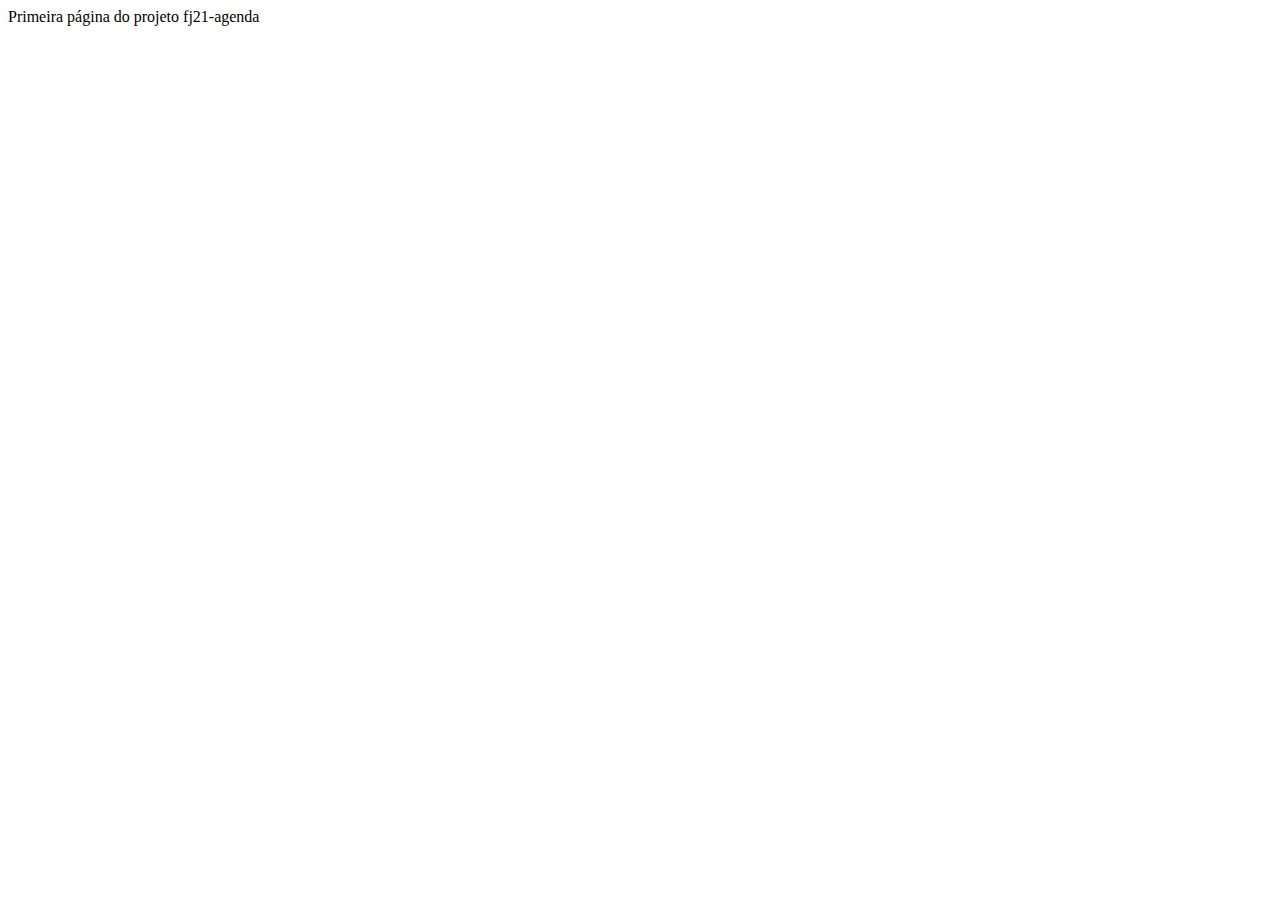
<file: fj21-agenda/WebContent/index.html>
<!DOCTYPE html PUBLIC "-//W3C//DTD HTML 4.01 Transitional//EN" "http://www.w3.org/TR/html4/loose.dtd">
<html>
<head>
<meta http-equiv="Content-Type" content="text/html; charset=UTF-8">
<title>Projeto fj21-agenda</title>
</head>
<body>
  Primeira página do projeto fj21-agenda
</body>
</html>
</file>
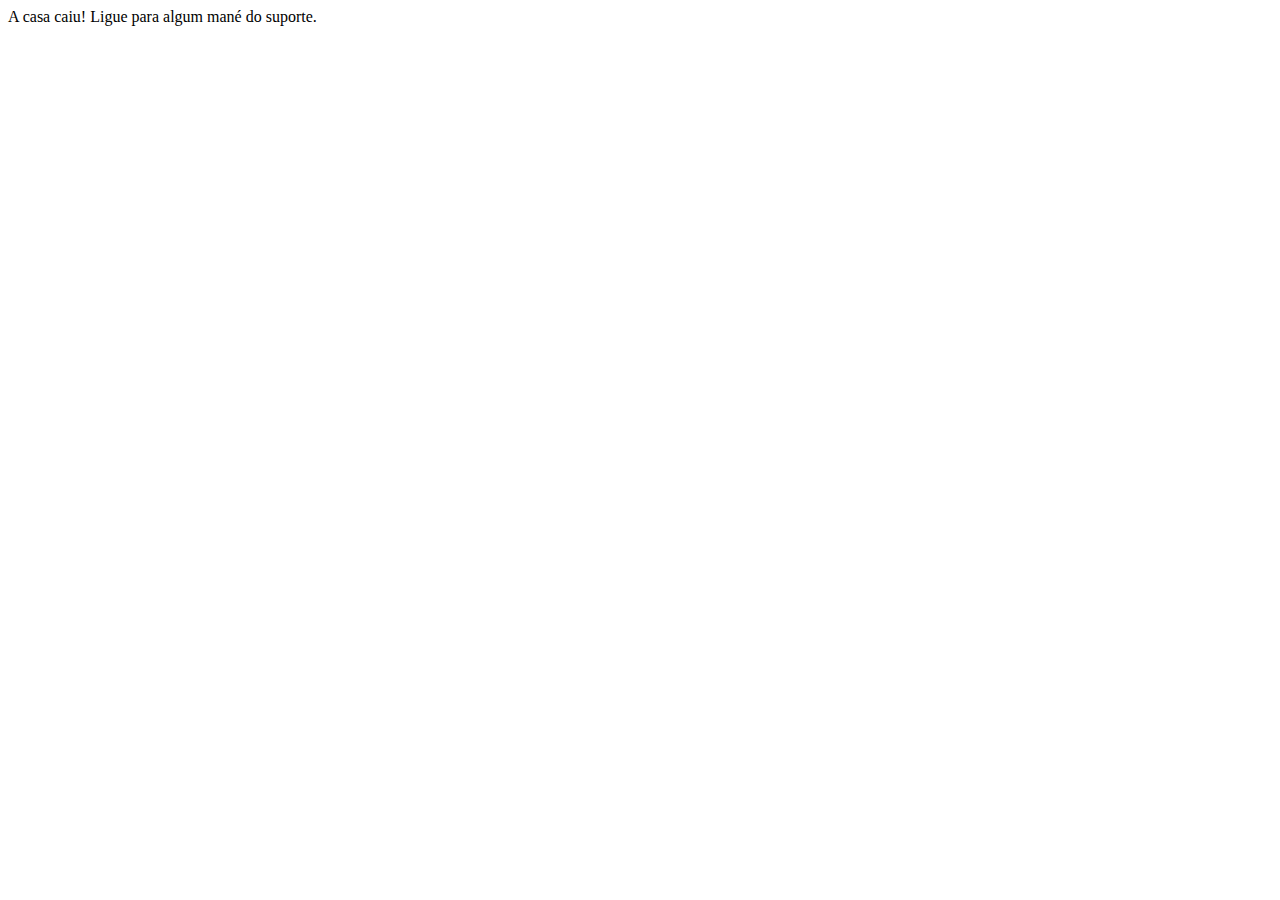
<file: fj21-agenda/WebContent/erro.html>
<!DOCTYPE html PUBLIC "-//W3C//DTD HTML 4.01 Transitional//EN" "http://www.w3.org/TR/html4/loose.dtd">
<html>
<head>
<meta http-equiv="Content-Type" content="text/html; charset=UTF-8">
<title>Insert title here</title>
</head>
<body>
	A casa caiu! Ligue para algum mané do suporte.
</body>
</html>
</file>
